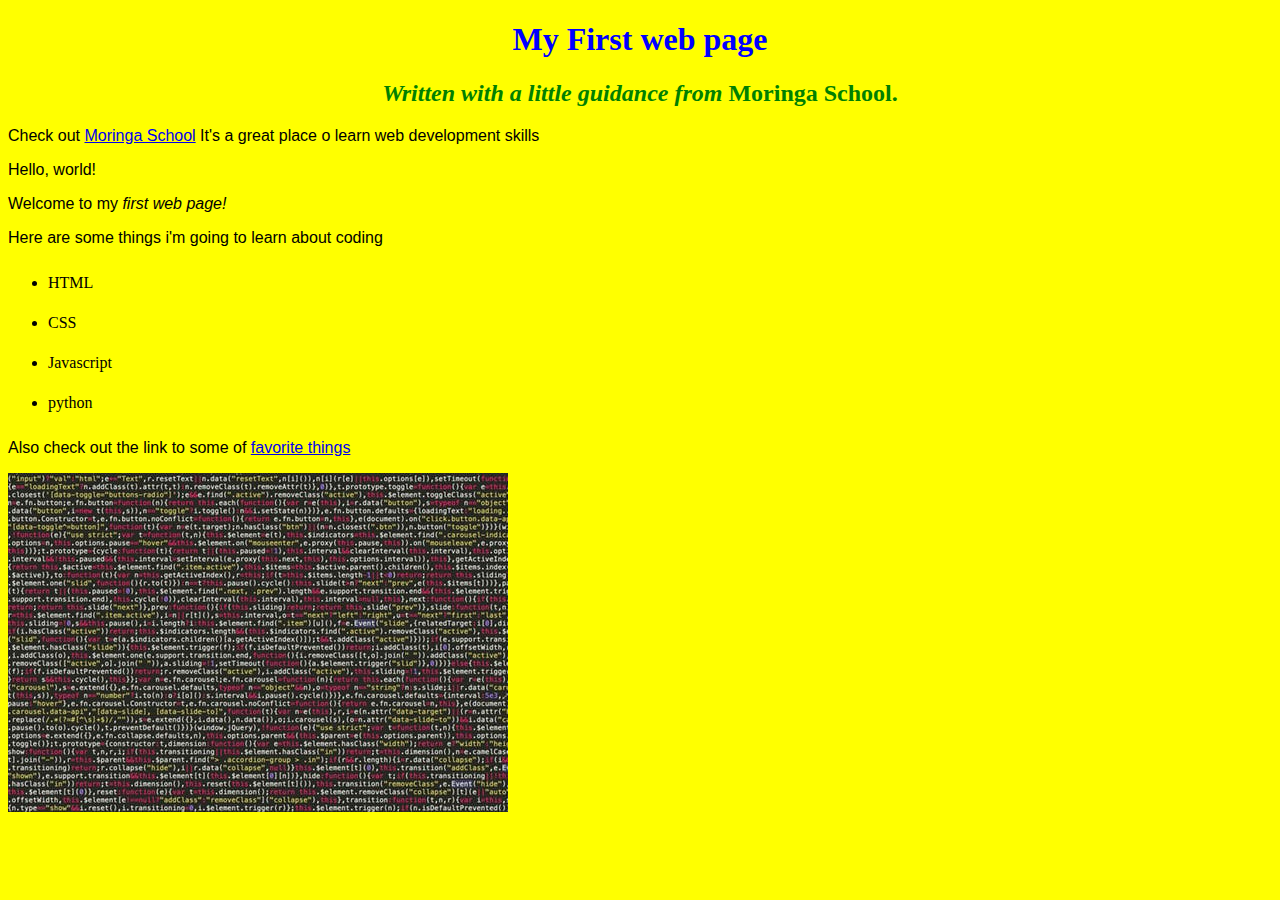
<file: index.html>
<!DOCTYPE html>
<html>
  <head>
    <title>My first web-page!</title>
    <link href="css/styles.css" rel="stylesheet" type="text/css">
  </head>
  <body>
  <h1>My First web page</h1>
  <h2>Written with a little guidance from <em>Moringa School.</em></h2>
  <p>Check out <a href="https://www.moringaschool.com/">Moringa School</a>
    It's a great place o learn web development skills</p>
  <p> Hello, world!</p>
  <p>Welcome to my <strong>first web page!</strong></p>
  <p>Here are some things i'm going to learn about coding</p>
  <ul>
    <lI>HTML</li>
    <li>CSS</li>
    <li>Javascript</li>
    <li>python</li>
  </ul>
  <p>Also check out the link to some of <a href="my-favorite-things.html">
  favorite things</a></p>
  <img src="images/th.jpeg" alt="A photo of an elephant">
  </body>
</html>
</file>
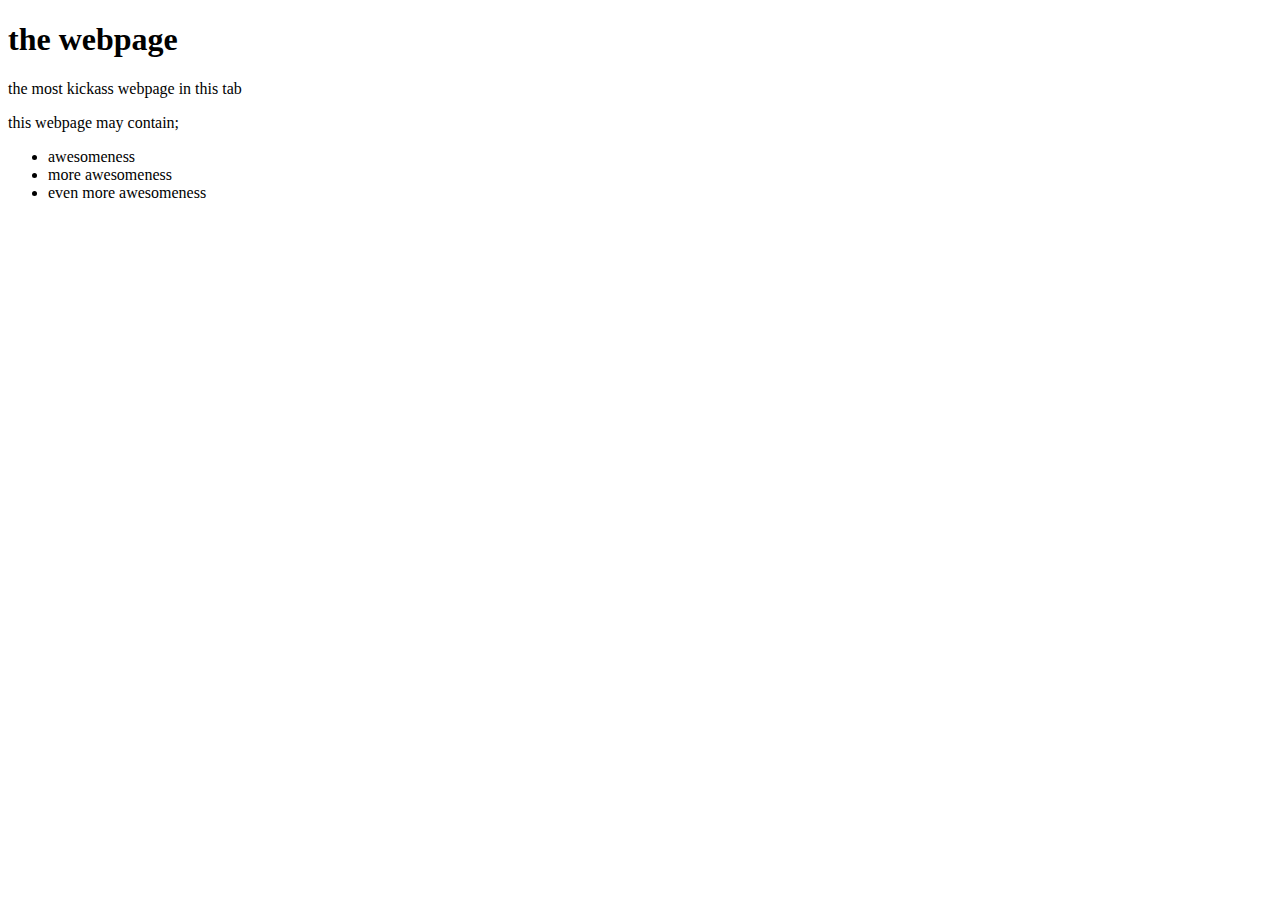
<file: my-first-webpage.html>
<!DOCTYPE html>
<html lang="en" dir="ltr">
  <head>
    <meta charset="utf-8">
    <title>awesome</title>
  </head>
  <body>
    <h1>the webpage</h1>
    <p>the most kickass webpage in this tab</p>
    <p>this webpage may contain;<p/>
      <ul>
        <li>awesomeness</li>
        <li>more awesomeness</li>
        <li>even more awesomeness</li>
      </ul>
  </body>
</html>
</file>
<file: css/styles.css>
h1 {
  color: blue;
  text-align: center;
}
h2 {
  color: green;
  font-style: italic;
  text-align: center;
}
p {
  font-family: sans-serif;
}
ul {
  line-height: 40px;
}
html {
  background-color: yellow
}
em {
  font-style: normal;
  font-weight: bold;
}
strong {
   font-style: italic;
   font-weight: normal;
}
</file>
